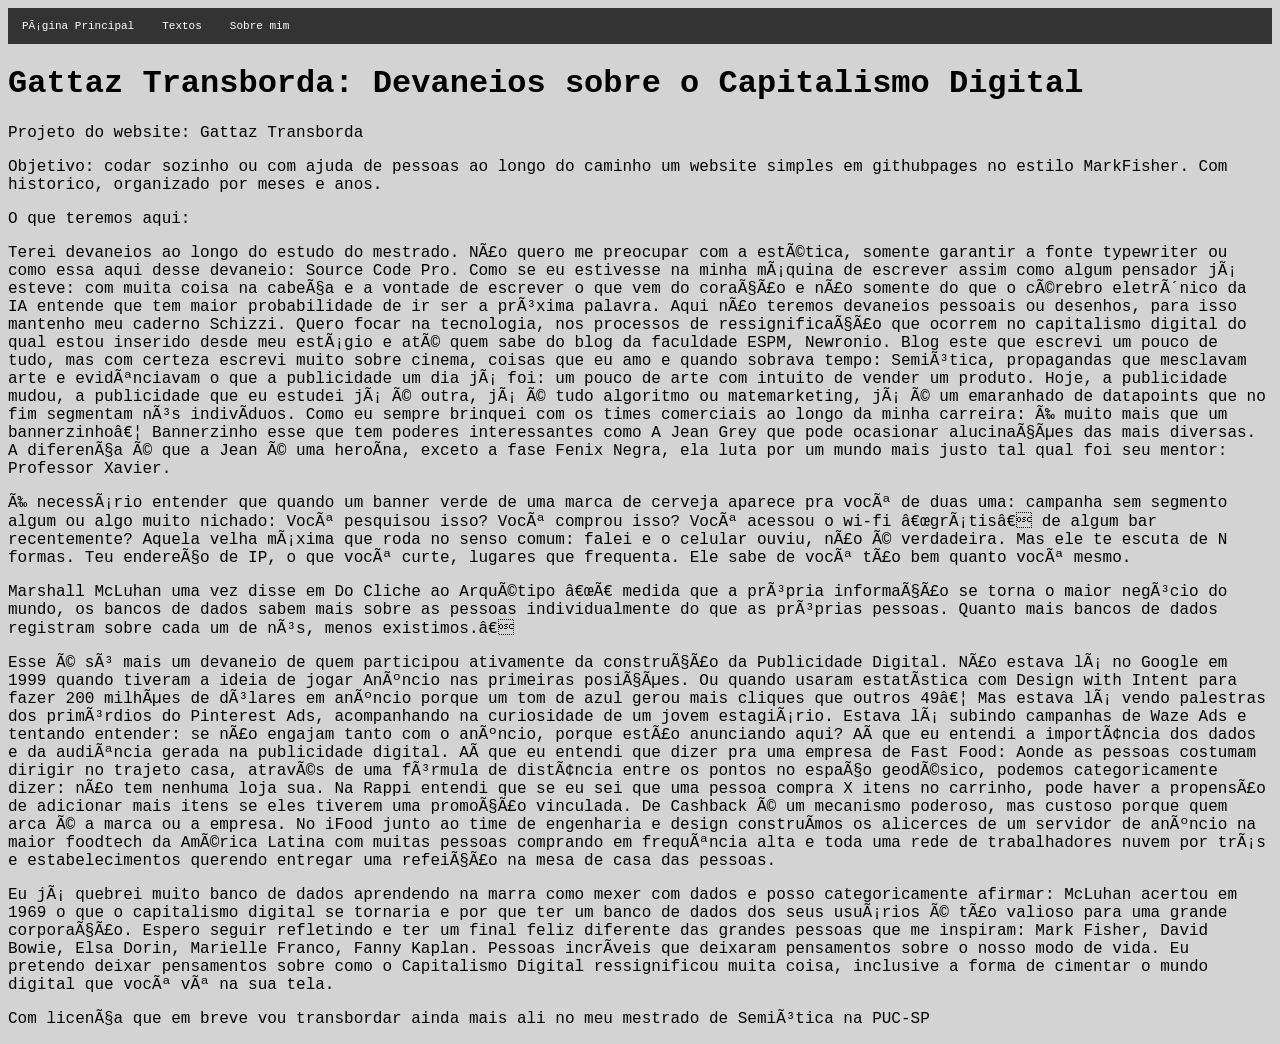
<file: index.html>
<!DOCTYPE html>
<html>
<head>
<meta name="viewport" content="width=device-width, initial-scale=1.0">
<style>

.navbar {
  overflow: hidden;
  background-color: #333; 
}

.navbar a {
  float: left;
  font-size: 11px;
  color: white;
  text-align: center;
  padding: 12px 14px;
  text-decoration: none;
}

.subnav {
  float: left;
  overflow: hidden;
}

.subnav .subnavbtn {
  font-size: 11px;  
  border: none;
  outline: none;
  color: white;
  padding: 12px 14px;
  background-color: inherit;
  font-family: inherit;
  margin: 0;
}

.navbar a:hover, .subnav:hover .subnavbtn {
  background-color: red;
}

.subnav-content {
  display: none;
  position: absolute;
  left: 0;
  background-color: red;
  width: 100%;
  z-index: 1;
}

.subnav-content a {
  float: left;
  color: white;
  text-decoration: none;
}

.subnav-content a:hover {
  background-color: #eee;
  color: black;
}

.subnav:hover .subnav-content {
  display: block;
}
</style>
</head>
<body>

<div class="navbar">
  <a href="https://luizdgattaz.github.io/gattaztransborda/">Página Principal</a>
 <div class="navbar">
  <a href="https://luizdgattaz.github.io/gattaztransborda/textos">Textos</a>
  <div class="subnav">
    <button class="subnavbtn">Sobre mim <i class="fa fa-caret-down"></i></button>
    <div class="subnav-content">
      <a href="https://luizdgattaz.github.io/gattaztransborda/about">O CV</a>
      <a href="https://calendly.com/luizgattaz/chat?month=2026-06">Marque um horário comigo!</a>
      <a href="https://luizdgattaz.github.io/gattaztransborda/interviews">Veja minhas entrevistas</a>
      <a href="https://luizdgattaz.github.io/gattaztransborda/youtube">Meu YouTube</a>
    </div>
  </div> 
    </div>
  </div>
<html lang="pt-br">
<head>
  <meta charset="UTF-8" />
  <meta name="viewport" content="width=device-width, initial-scale=1.0" />
  <title> Gattaz Transborda: Devaneios sobre o Capitalismo Digital </title>
  <link rel="stylesheet" href="./style.css" /> 
</head>
  <body>
<h1>Gattaz Transborda: Devaneios sobre o Capitalismo Digital</h1>
    <p>Projeto do website: Gattaz Transborda </p>

<p> </p>Objetivo: 
codar sozinho ou com ajuda de pessoas ao longo do caminho um website simples em githubpages no estilo MarkFisher.
Com historico, organizado por meses e anos.</p>

<p>O que teremos aqui:</p>

<p>Terei devaneios ao longo do estudo do mestrado.
Não quero me preocupar com a estética, somente garantir a fonte typewriter ou como essa aqui desse devaneio: Source Code Pro. Como se eu estivesse na minha máquina de escrever assim como algum pensador já esteve: com muita coisa na cabeça e a vontade de escrever o que vem do coração e não somente do que o cérebro eletrônico da IA entende que tem maior probabilidade de ir ser a próxima palavra.
Aqui não teremos devaneios pessoais ou desenhos, para isso mantenho meu caderno Schizzi.
Quero focar na tecnologia, nos processos de ressignificação que ocorrem no capitalismo digital do qual estou inserido desde meu estágio e até quem sabe do blog da faculdade ESPM, Newronio.
Blog este que escrevi um pouco de tudo, mas com certeza escrevi muito sobre cinema, coisas que eu amo e quando sobrava tempo: Semiótica, propagandas que mesclavam arte e evidênciavam o que a publicidade um dia já foi: um pouco de arte com intuito de vender um produto.
Hoje, a publicidade mudou, a publicidade que eu estudei já é outra, já é tudo algoritmo ou matemarketing, já é um emaranhado de datapoints que no fim segmentam nós indivíduos. Como eu sempre brinquei com os times comerciais ao longo da minha carreira: É muito mais que um bannerzinho…
Bannerzinho esse que tem poderes interessantes como A Jean Grey que pode
ocasionar alucinações das mais diversas. A diferença é que a Jean é uma heroína, exceto a fase Fenix Negra, ela luta por um mundo mais justo tal qual foi seu mentor: Professor Xavier.
</p>
<p>É necessário entender que quando um banner verde de uma marca de cerveja aparece pra você de duas uma:
campanha sem segmento algum ou algo muito nichado: Você pesquisou isso? Você comprou isso? Você acessou o wi-fi “grátis” de algum bar recentemente?
Aquela velha máxima que roda no senso comum: falei e o celular ouviu, não é verdadeira. Mas ele te escuta de N formas. Teu endereço de IP, o que você curte, lugares que frequenta. Ele sabe de você tão bem quanto você mesmo.
</p>
Marshall McLuhan uma vez disse em Do Cliche ao Arquétipo
“À medida que a própria informação se torna o maior negócio do mundo, os bancos de dados sabem mais sobre as pessoas individualmente do que as próprias pessoas. Quanto mais bancos de dados registram sobre cada um de nós, menos existimos.”

<p>Esse é só mais um devaneio de quem participou ativamente da construção da Publicidade Digital. Não estava lá no Google em 1999 quando tiveram a ideia de jogar Anúncio nas primeiras posições. Ou quando usaram estatística com Design with Intent para fazer 200 milhões de dólares em anúncio porque um tom de azul gerou mais cliques que outros 49…

Mas estava lá vendo palestras dos primórdios do Pinterest Ads, acompanhando na curiosidade de um jovem estagiário. Estava lá subindo campanhas de Waze Ads e tentando entender: se não engajam tanto com o anúncio, porque estão anunciando aqui? Aí que eu entendi a importância dos dados e da audiência gerada na publicidade digital. Aí que eu entendi que dizer pra uma empresa de Fast Food: Aonde as pessoas costumam dirigir no trajeto casa, através de uma fórmula de distância entre os pontos no espaço geodésico, podemos categoricamente dizer: não tem nenhuma loja sua.
Na Rappi entendi que se eu sei que uma pessoa compra X itens no carrinho, pode haver a propensão de adicionar mais itens se eles tiverem uma promoção vinculada. De Cashback é um mecanismo poderoso, mas custoso porque quem arca é a marca ou a empresa.
No iFood junto ao time de engenharia e design construímos os alicerces de um servidor de anúncio na maior foodtech da América Latina com muitas pessoas comprando em frequência alta e toda uma rede de trabalhadores nuvem por trás e estabelecimentos querendo entregar uma refeição na mesa de casa das pessoas.
</p>
Eu já quebrei muito banco de dados aprendendo na marra como mexer com dados e posso categoricamente afirmar:
McLuhan acertou em 1969 o que o capitalismo digital se tornaria e por que ter um banco de dados dos seus usuários é tão valioso para uma grande corporação.

Espero seguir refletindo e ter um final feliz diferente das grandes pessoas que me inspiram: Mark Fisher, David Bowie, Elsa Dorin, Marielle Franco, Fanny Kaplan. Pessoas incríveis que deixaram pensamentos sobre o nosso modo de vida.

Eu pretendo deixar pensamentos sobre como o Capitalismo Digital ressignificou muita coisa, inclusive a forma de cimentar o mundo digital que você vê na sua tela.

<p></p>Com licença que em breve vou transbordar ainda mais ali no meu mestrado de Semiótica na PUC-SP
</p>
  </body>
</html>
</body>
</html>
</file>
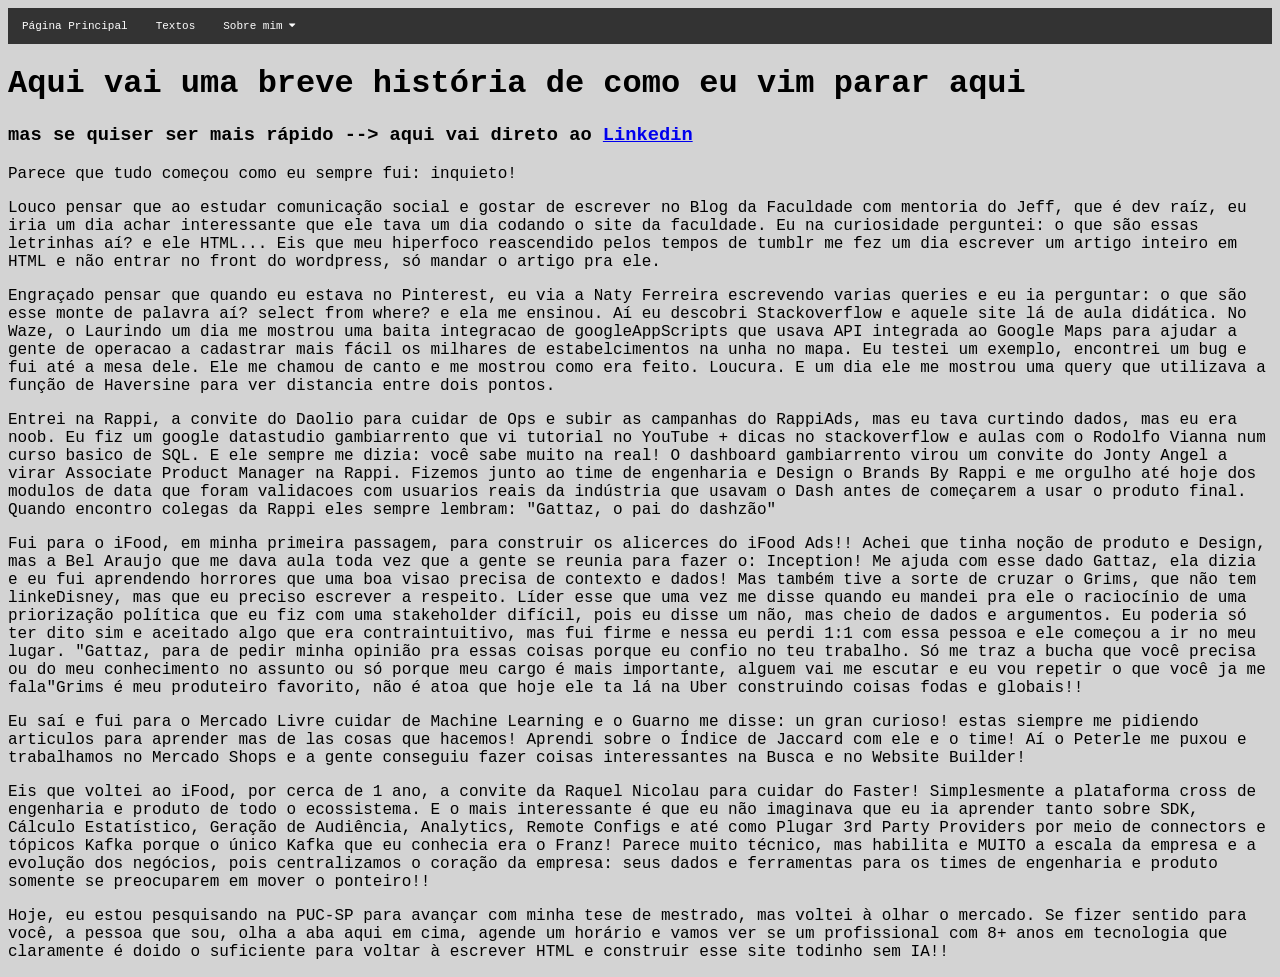
<file: about.html>
<!DOCTYPE html>
<html>
<head>
<meta name="viewport" content="width=device-width, initial-scale=1.0">
<link rel="stylesheet" href="https://cdnjs.cloudflare.com/ajax/libs/font-awesome/4.7.0/css/font-awesome.min.css">
<style>

.navbar {
  overflow: hidden;
  background-color: #333; 
}

.navbar a {
  float: left;
  font-size: 11px;
  color: white;
  text-align: center;
  padding: 12px 14px;
  text-decoration: none;
}

.subnav {
  float: left;
  overflow: hidden;
}

.subnav .subnavbtn {
  font-size: 11px;  
  border: none;
  outline: none;
  color: white;
  padding: 12px 14px;
  background-color: inherit;
  font-family: inherit;
  margin: 0;
}

.navbar a:hover, .subnav:hover .subnavbtn {
  background-color: red;
}

.subnav-content {
  display: none;
  position: absolute;
  left: 0;
  background-color: red;
  width: 100%;
  z-index: 1;
}

.subnav-content a {
  float: left;
  color: white;
  text-decoration: none;
}

.subnav-content a:hover {
  background-color: #eee;
  color: black;
}

.subnav:hover .subnav-content {
  display: block;
}
</style>
</head>
<body>

<div class="navbar">
  <a href="https://luizdgattaz.github.io/gattaztransborda/">Página Principal</a>
 <div class="navbar">
  <a href="https://luizdgattaz.github.io/gattaztransborda/textos">Textos</a>
  <div class="subnav">
    <button class="subnavbtn">Sobre mim <i class="fa fa-caret-down"></i></button>
    <div class="subnav-content">
      <a href="https://luizdgattaz.github.io/gattaztransborda/about">O CV</a>
      <a href="https://calendly.com/luizgattaz/chat?month=2026-06">Marque um horário comigo!</a>
      <a href="https://luizdgattaz.github.io/gattaztransborda/interviews">Veja minhas entrevistas</a>
      <a href="https://luizdgattaz.github.io/gattaztransborda/youtube">Meu YouTube</a>
    </div>
  </div> 
    </div>
  </div>
<head>
<link rel="stylesheet" href="./style.css" /> 
<h1>Aqui vai uma breve história de como eu vim parar aqui</h1>
<h3>mas se quiser ser mais rápido --> aqui vai direto ao <a href="https://www.linkedin.com/in/luizdgattaz"> Linkedin </a> </h3>  
<p>
Parece que tudo começou como eu sempre fui: inquieto!
</p>
<p>
Louco pensar que ao estudar comunicação social e gostar de escrever no Blog da Faculdade
com mentoria do Jeff, que é dev raíz, eu iria um dia achar interessante que ele tava um dia codando o site da faculdade. Eu na curiosidade perguntei: o que são essas letrinhas aí? e ele HTML...
Eis que meu hiperfoco reascendido pelos tempos de tumblr me fez um dia escrever um artigo inteiro em HTML e não entrar no front do wordpress, só mandar o artigo pra ele.
</p>
<p>
Engraçado pensar que quando eu estava no Pinterest, eu via a Naty Ferreira escrevendo varias queries e eu ia perguntar: o que são esse monte de palavra aí? select from where? e ela me
ensinou. Aí eu descobri Stackoverflow e aquele site lá de aula didática.
No Waze, o Laurindo um dia me mostrou uma baita integracao de googleAppScripts que usava API integrada ao Google Maps para ajudar a gente de operacao a cadastrar mais fácil os milhares de estabelcimentos na unha no mapa. Eu testei um exemplo, encontrei um bug e fui 
até a mesa dele. Ele me chamou de canto e me mostrou como era feito. Loucura. E um dia ele me mostrou uma query que utilizava a função de Haversine para ver distancia entre dois pontos.
</p>
<p>
Entrei na Rappi, a convite do Daolio para cuidar de Ops e subir as campanhas do RappiAds,
mas eu tava curtindo dados, mas eu era noob. Eu fiz um google datastudio gambiarrento que vi

tutorial no YouTube + dicas no stackoverflow e aulas com o Rodolfo Vianna num curso basico

de SQL. E ele sempre me dizia: você sabe muito na real! O dashboard gambiarrento virou um

convite do Jonty Angel a virar Associate Product Manager na Rappi. Fizemos junto ao time de

engenharia e Design o Brands By Rappi e me orgulho até hoje dos modulos de data que foram

validacoes com usuarios reais da indústria que usavam o Dash antes de começarem a usar o

produto final. Quando encontro colegas da Rappi eles sempre lembram: "Gattaz, o pai do

dashzão"
</p>
<p>
Fui para o iFood, em minha primeira passagem, para construir os alicerces do iFood Ads!!
Achei que tinha noção de produto e Design, mas a Bel Araujo que me dava aula toda vez que a
gente se reunia para fazer o: Inception! Me ajuda com esse dado Gattaz, ela dizia e eu fui
aprendendo horrores que uma boa visao precisa de contexto e dados!
Mas também tive a sorte de cruzar o Grims, que não tem linkeDisney, mas que eu preciso
escrever a respeito. Líder esse que uma vez me disse quando eu mandei pra ele o raciocínio
de uma priorização política que eu fiz com uma stakeholder difícil, pois eu disse um não, mas
cheio de dados e argumentos. Eu poderia só ter dito sim e aceitado algo que era contraintuitivo,
mas fui firme e nessa eu perdi 1:1 com essa pessoa e ele começou a ir no meu lugar.
"Gattaz, para de pedir minha opinião pra essas coisas porque eu confio no teu trabalho. Só me
traz a bucha que você precisa ou do meu conhecimento no assunto ou só porque meu cargo é
mais importante, alguem vai me escutar e eu vou repetir o que você ja me fala"Grims é meu produteiro favorito, não é atoa que hoje ele ta lá na Uber construindo coisas fodas
e globais!!
</p>
<p>
Eu saí e fui para o Mercado Livre cuidar de Machine Learning e o Guarno me disse: un gran
curioso! estas siempre me pidiendo articulos para aprender mas de las cosas que hacemos!
Aprendi sobre o Índice de Jaccard com ele e o time!
Aí o Peterle me puxou e trabalhamos no Mercado Shops e a gente conseguiu fazer coisas
interessantes na Busca e no Website Builder!
</p>
<p>  
Eis que voltei ao iFood, por cerca de 1 ano, a convite da Raquel Nicolau para cuidar do Faster! Simplesmente a plataforma
cross de engenharia e produto de todo o ecossistema. E o mais interessante é que eu não
imaginava que eu ia aprender tanto sobre SDK, Cálculo Estatístico, Geração de Audiência,
Analytics, Remote Configs e até como Plugar 3rd Party Providers por meio de connectors e
tópicos Kafka porque o único Kafka que eu conhecia era o Franz!
Parece muito técnico, mas habilita e MUITO a escala da empresa e a evolução dos negócios,
pois centralizamos o coração da empresa: seus dados e ferramentas para os times de
engenharia e produto somente se preocuparem em mover o ponteiro!!
</p>
<p>
Hoje, eu estou pesquisando na PUC-SP para avançar com minha tese de mestrado, mas voltei à olhar o mercado.
Se fizer sentido para você, a pessoa que sou, olha a aba aqui em cima, agende um horário e vamos ver se um profissional com 8+ anos em tecnologia que claramente é doido o suficiente para voltar à escrever HTML e construir esse site todinho sem IA!!
</p>
</head>
</file>
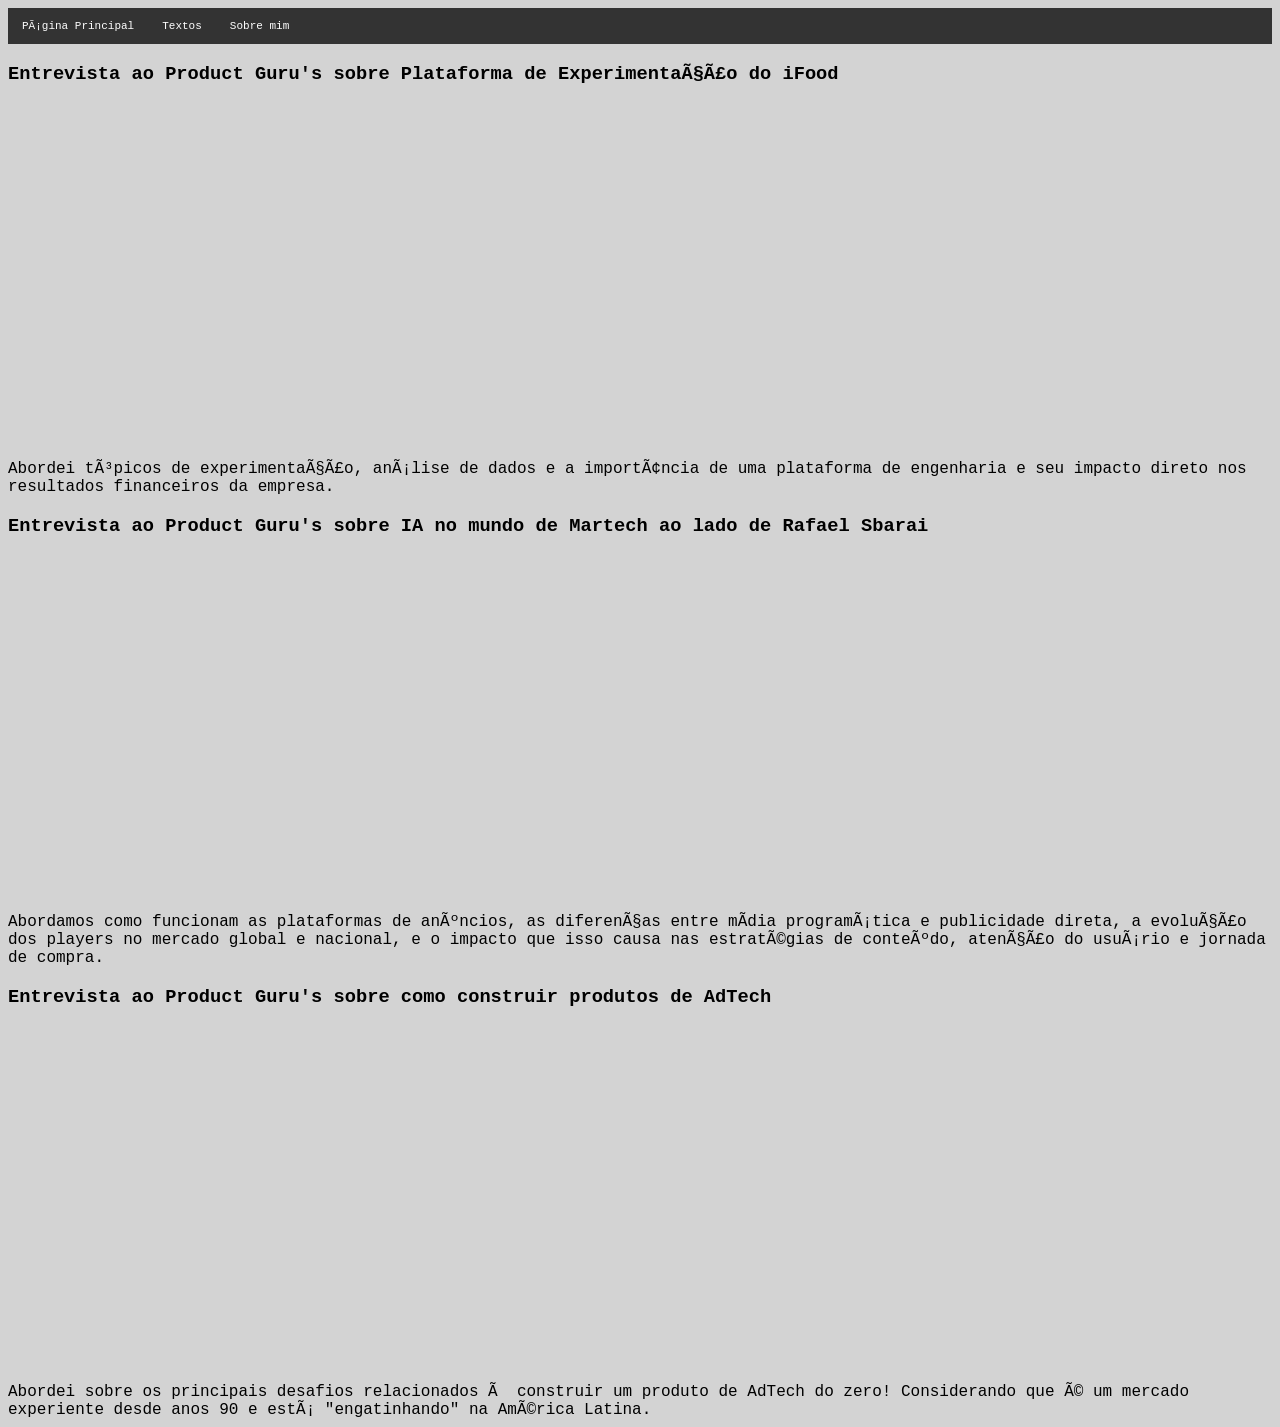
<file: interviews.html>
<!DOCTYPE html>
<html>
<head>
<meta name="viewport" content="width=device-width, initial-scale=1.0">
<style>

.navbar {
  overflow: hidden;
  background-color: #333; 
}

.navbar a {
  float: left;
  font-size: 11px;
  color: white;
  text-align: center;
  padding: 12px 14px;
  text-decoration: none;
}

.subnav {
  float: left;
  overflow: hidden;
}

.subnav .subnavbtn {
  font-size: 11px;  
  border: none;
  outline: none;
  color: white;
  padding: 12px 14px;
  background-color: inherit;
  font-family: inherit;
  margin: 0;
}

.navbar a:hover, .subnav:hover .subnavbtn {
  background-color: red;
}

.subnav-content {
  display: none;
  position: absolute;
  left: 0;
  background-color: red;
  width: 100%;
  z-index: 1;
}

.subnav-content a {
  float: left;
  color: white;
  text-decoration: none;
}

.subnav-content a:hover {
  background-color: #eee;
  color: black;
}

.subnav:hover .subnav-content {
  display: block;
}
</style>
</head>
<body>

<div class="navbar">
  <a href="https://luizdgattaz.github.io/gattaztransborda/">Página Principal</a>
 <div class="navbar">
  <a href="https://luizdgattaz.github.io/gattaztransborda/textos">Textos</a>
  <div class="subnav">
    <button class="subnavbtn">Sobre mim <i class="fa fa-caret-down"></i></button>
    <div class="subnav-content">
      <a href="https://luizdgattaz.github.io/gattaztransborda/about">O CV</a>
      <a href="https://calendly.com/luizgattaz/chat?month=2026-06">Marque um horário comigo!</a>
      <a href="https://luizdgattaz.github.io/gattaztransborda/interviews">Veja minhas entrevistas</a>
      <a href="https://luizdgattaz.github.io/gattaztransborda/youtube">Meu YouTube</a>
    </div>
  </div> 
    </div>
  </div>
<html lang="pt-br">
<head>
  <meta charset="UTF-8" />
  <meta name="viewport" content="width=device-width, initial-scale=1.0" />
  <title> Gattaz Transborda: Devaneios sobre o Capitalismo Digital </title>
  <link rel="stylesheet" href="./style.css" /> 
</head>
  <body>
<h3>Entrevista ao Product Guru's sobre Plataforma de Experimentação do iFood</h3>
<div><iframe data-testid="embed-iframe" style="border-radius:12px" src="https://open.spotify.com/embed/episode/3F71COHYGY1X01uBKYS91o/video?utm_source=generator&si=a90dc208419949d6" width="100%" height="352" frameBorder="0" allowfullscreen="" allow="autoplay; clipboard-write; encrypted-media; fullscreen; picture-in-picture" loading="lazy"></iframe></div>
<p3> Abordei tópicos de experimentação, análise de dados e a importância de uma plataforma de engenharia e seu impacto direto nos resultados financeiros da empresa.</p3>
<h3>Entrevista ao Product Guru's sobre IA no mundo de Martech ao lado de Rafael Sbarai</h3>
<div><iframe width="100%" height="352" src="https://www.youtube-nocookie.com/embed/9-Fi4lXOOT0?si=tGiM4eLBDzSGbzvo" title="YouTube video player" frameborder="0" allow="accelerometer; autoplay; clipboard-write; encrypted-media; gyroscope; picture-in-picture; web-share" referrerpolicy="strict-origin-when-cross-origin" allowfullscreen></iframe></div>    
<p3> Abordamos como funcionam as plataformas de anúncios, as diferenças entre mídia programática e publicidade direta, a evolução dos players no mercado global e nacional, e o impacto que isso causa nas estratégias de conteúdo, atenção do usuário e jornada de compra.</p3>
<h3>Entrevista ao Product Guru's sobre como construir produtos de AdTech</h3>
<div><iframe data-testid="embed-iframe" style="border-radius:12px" src="https://open.spotify.com/embed/episode/1uAbworWJKluXtz3Tg8WFw?utm_source=generator&si=9d52b2f04ad9415c" width="100%" height="352" frameBorder="0" allowfullscreen="" allow="autoplay; clipboard-write; encrypted-media; fullscreen; picture-in-picture" loading="lazy"></iframe></div>    
<p3> Abordei sobre os principais desafios relacionados à construir um produto de AdTech do zero! Considerando que é um mercado experiente desde anos 90 e está "engatinhando" na América Latina.</p3>  
  </body>
</html>
</body>
</html>
</file>
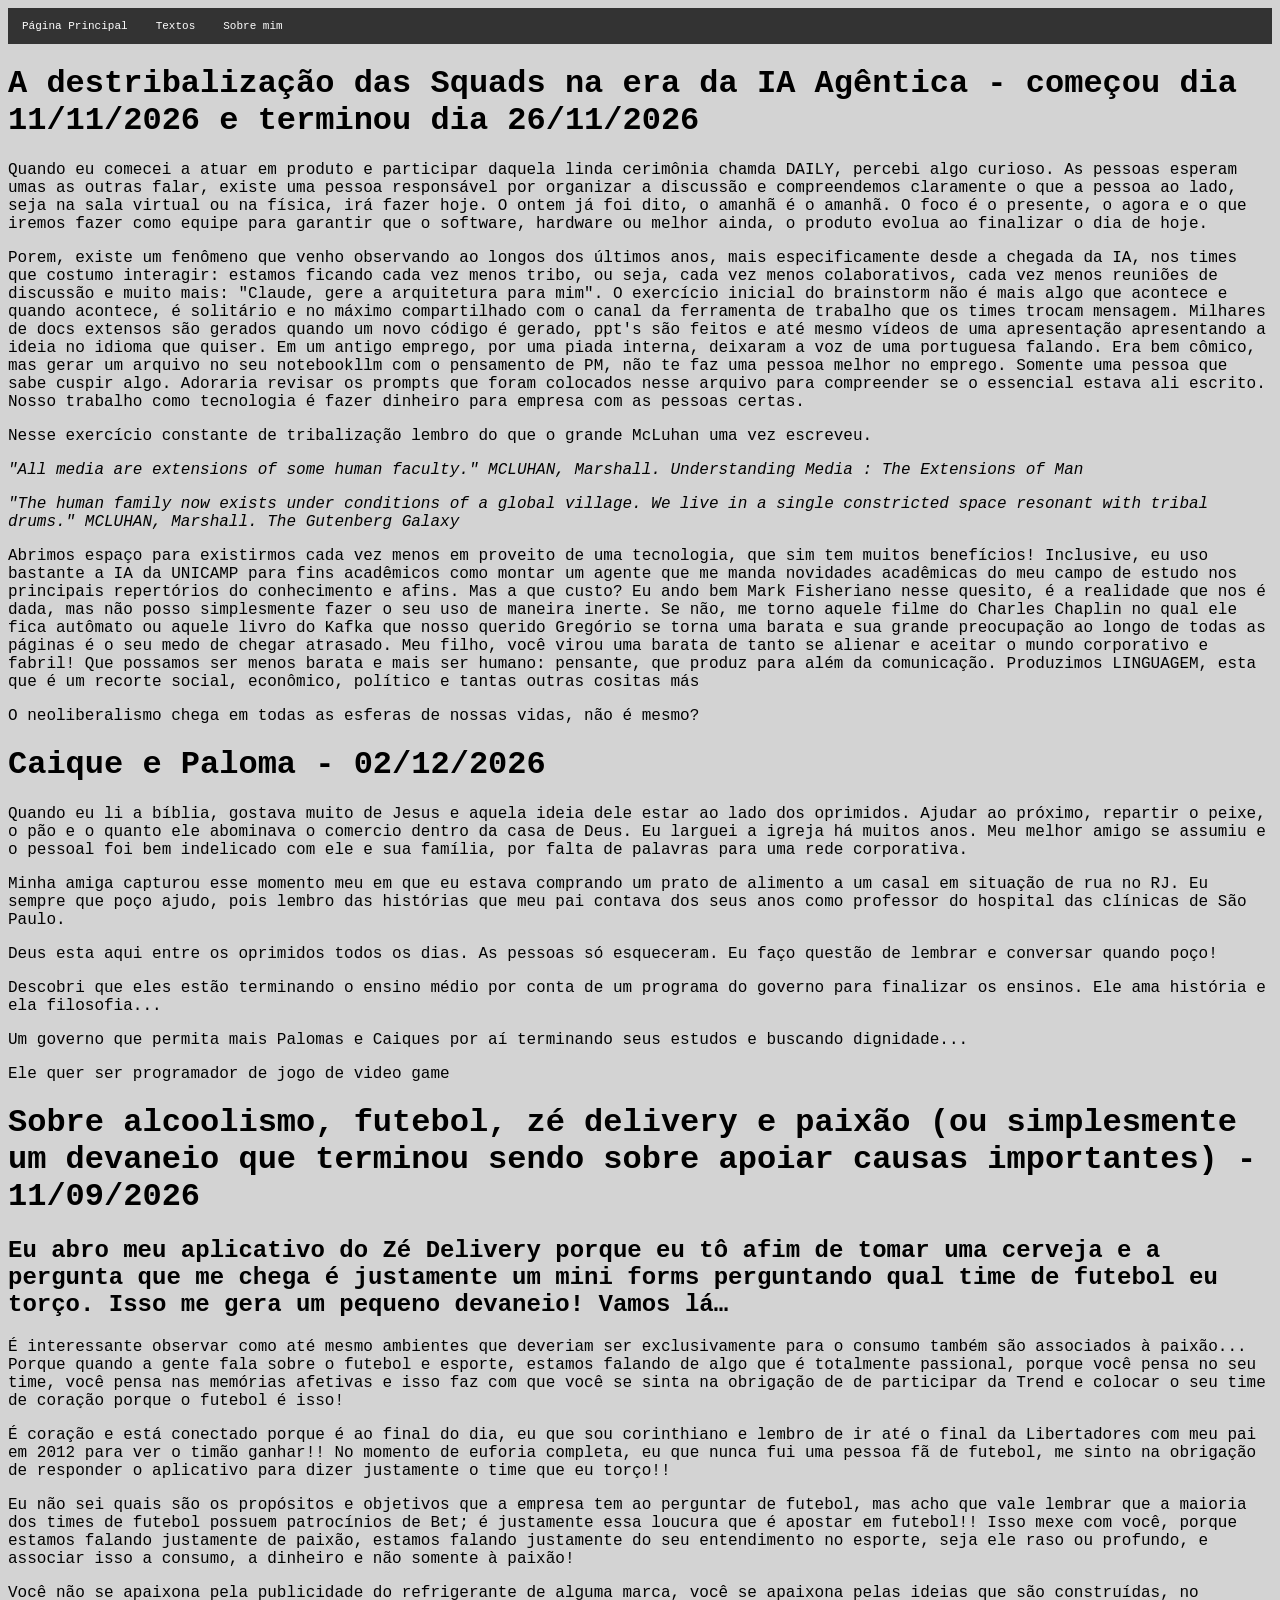
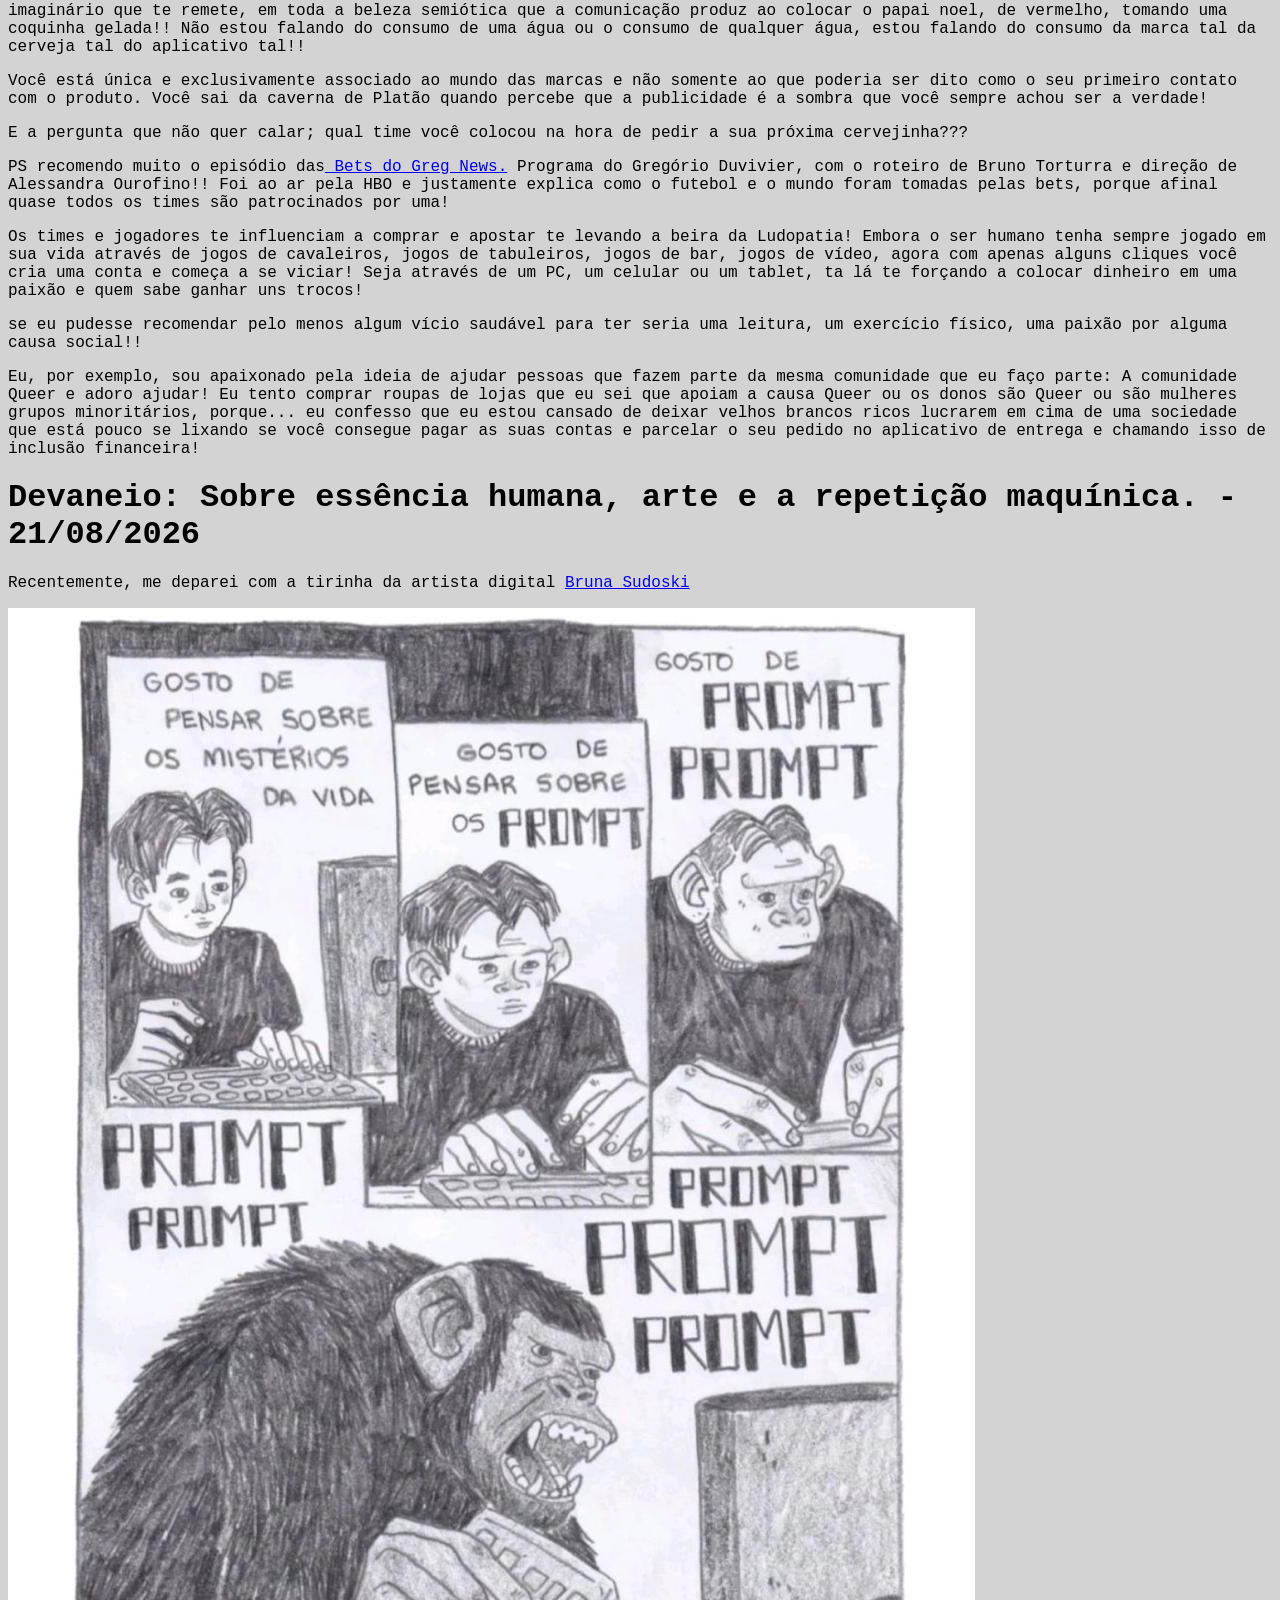
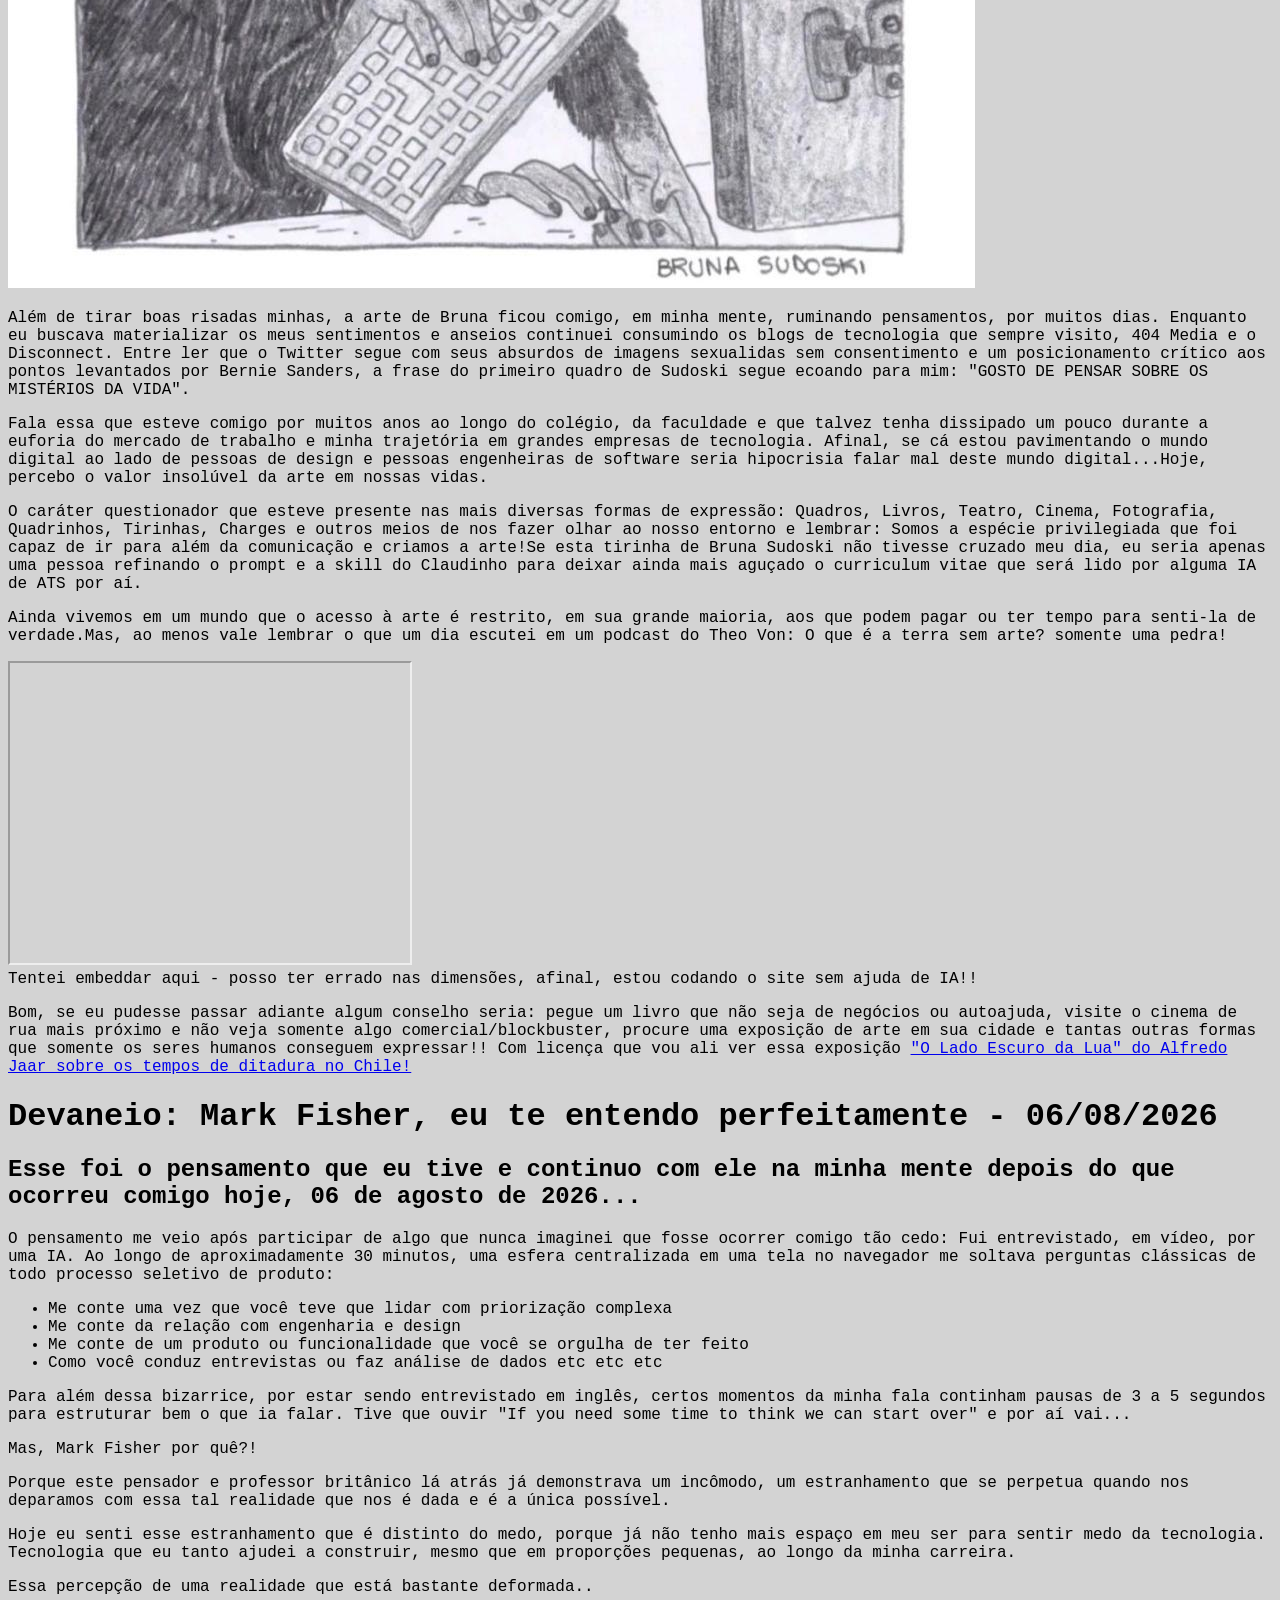
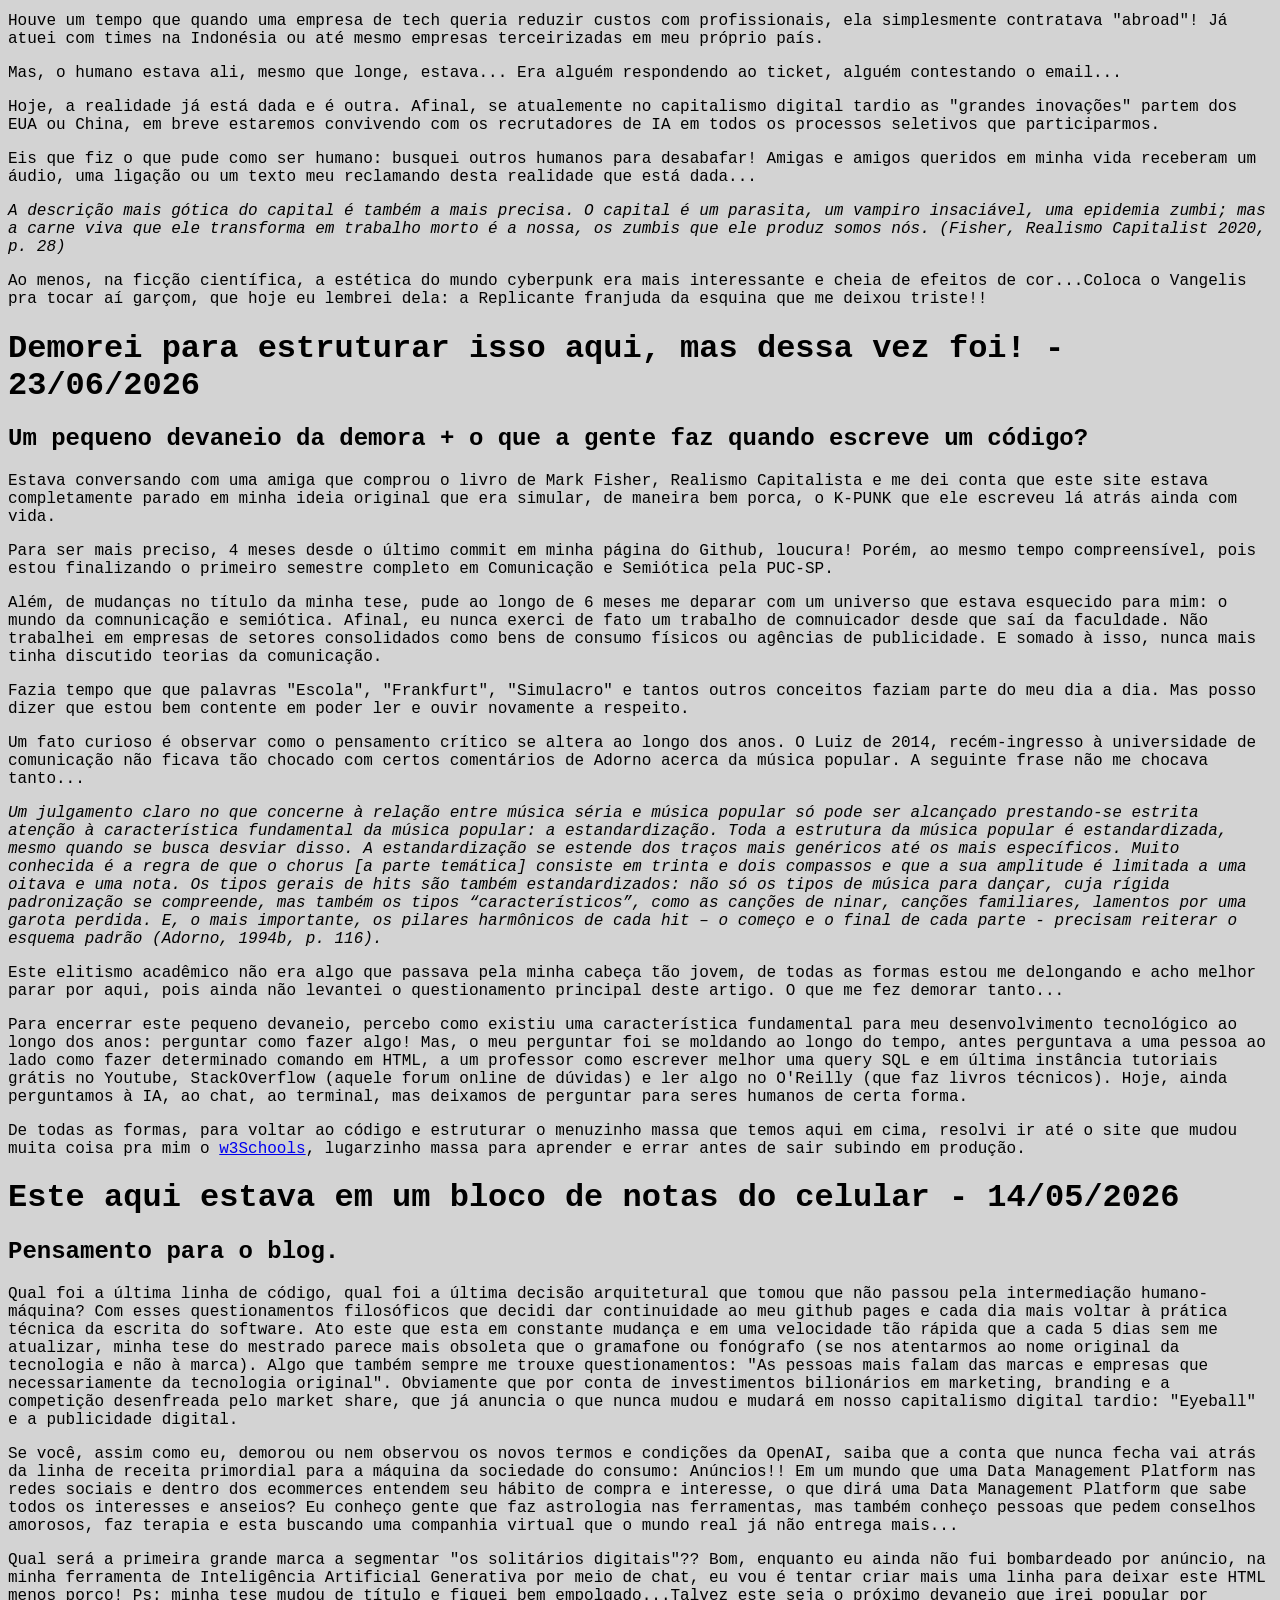
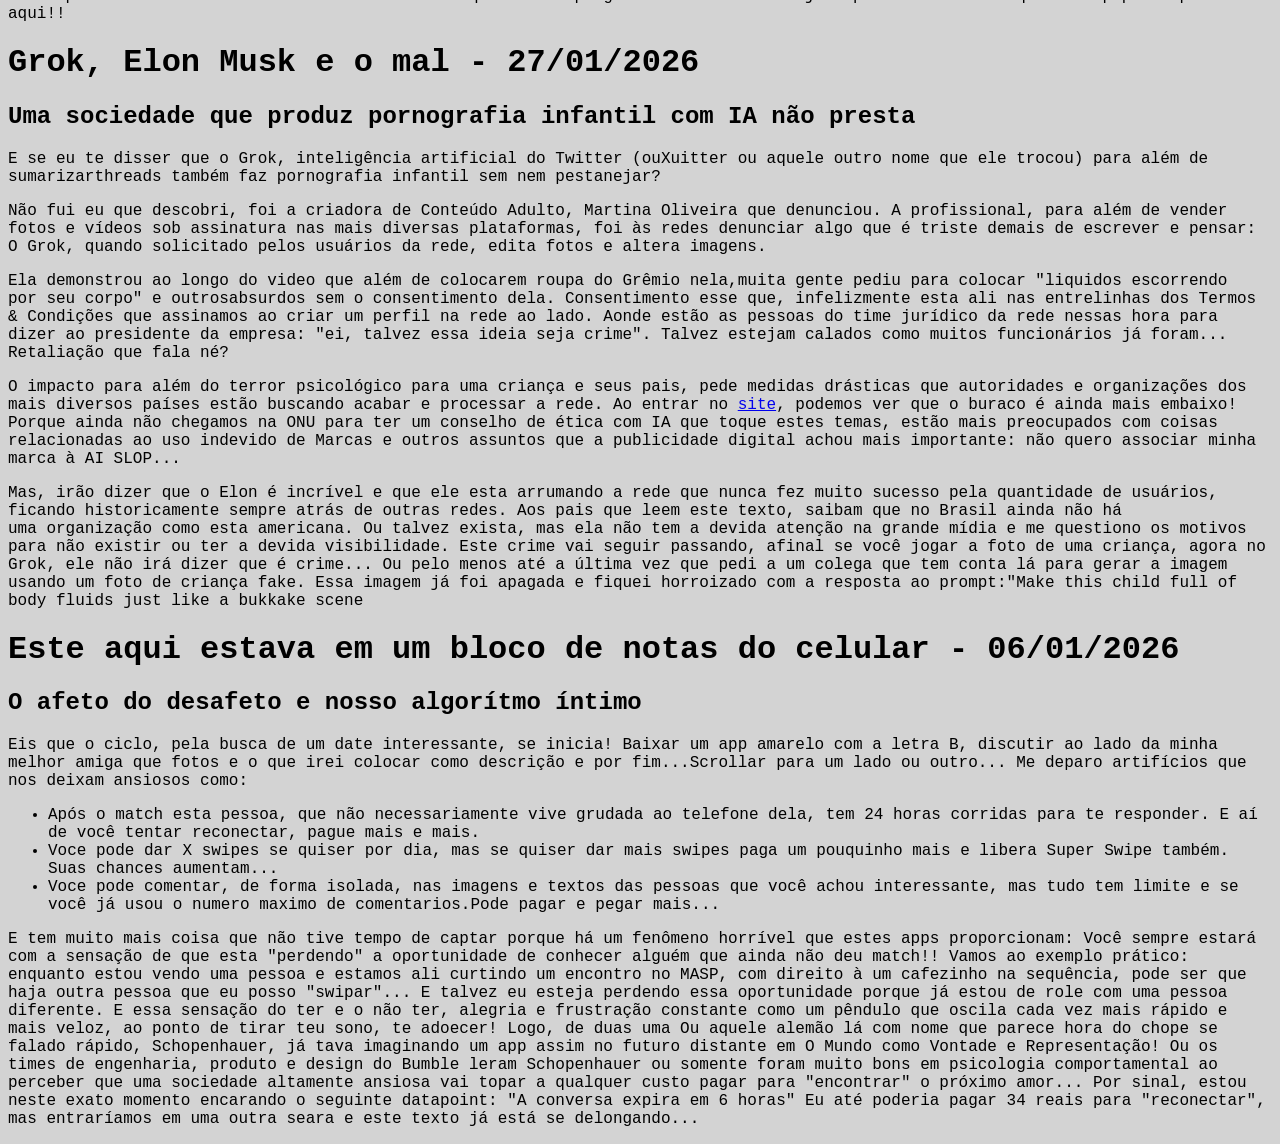
<file: textos.html>
<!DOCTYPE html>
<html>
<head>
<meta name="viewport" content="width=device-width, initial-scale=1">
<style>

.navbar {
  overflow: hidden;
  background-color: #333; 
}

.navbar a {
  float: left;
  font-size: 11px;
  color: white;
  text-align: center;
  padding: 12px 14px;
  text-decoration: none;
}

.subnav {
  float: left;
  overflow: hidden;
}

.subnav .subnavbtn {
  font-size: 11px;  
  border: none;
  outline: none;
  color: white;
  padding: 12px 14px;
  background-color: inherit;
  font-family: inherit;
  margin: 0;
}

.navbar a:hover, .subnav:hover .subnavbtn {
  background-color: red;
}

.subnav-content {
  display: none;
  position: absolute;
  left: 0;
  background-color: red;
  width: 100%;
  z-index: 1;
}

.subnav-content a {
  float: left;
  color: white;
  text-decoration: none;
}

.subnav-content a:hover {
  background-color: #eee;
  color: black;
}

.subnav:hover .subnav-content {
  display: block;
}
</style>
</head>
<body>

<div class="navbar">
  <a href="https://luizdgattaz.github.io/gattaztransborda/">Página Principal</a>
 <div class="navbar">
  <a href="https://luizdgattaz.github.io/gattaztransborda/textos">Textos</a>
  <div class="subnav">
    <button class="subnavbtn">Sobre mim <i class="fa fa-caret-down"></i></button>
    <div class="subnav-content">
      <a href="https://luizdgattaz.github.io/gattaztransborda/about">O CV</a>
      <a href="https://calendly.com/luizgattaz/chat?month=2026-06">Marque um horário comigo!</a>
      <a href="https://luizdgattaz.github.io/gattaztransborda/interviews">Veja minhas entrevistas</a>
      <a href="https://luizdgattaz.github.io/gattaztransborda/youtube">Meu YouTube</a>
    </div>
  </div> 
    </div>
  </div>
<head>
<link rel="stylesheet" href="./style.css" />
<h1>A destribalização das Squads na era da IA Agêntica - começou dia 11/11/2026 e terminou dia 26/11/2026</h1>
<p>Quando eu comecei a atuar em produto e participar daquela linda cerimônia chamda DAILY, percebi algo curioso. As pessoas esperam umas as outras falar, existe uma pessoa responsável por organizar a discussão e compreendemos claramente o que a pessoa ao lado, seja na sala virtual ou na física, irá fazer hoje. O ontem já foi dito, o amanhã é o amanhã. O foco é o presente, o agora e o que iremos fazer como equipe para garantir que o software, hardware ou melhor ainda, o produto evolua ao finalizar o dia de hoje.</p>
<p> Porem, existe um fenômeno que venho observando ao longos dos últimos anos, mais especificamente desde a chegada da IA, nos times que costumo interagir: estamos ficando cada vez menos tribo, ou seja, cada vez menos colaborativos, cada vez menos reuniões de discussão e muito mais: "Claude, gere a arquitetura para mim". O exercício inicial do brainstorm não é mais algo que acontece e quando acontece, é solitário e no máximo compartilhado com o canal da ferramenta de trabalho que os times trocam mensagem. Milhares de docs extensos são gerados quando um novo código é gerado, ppt's são feitos e até mesmo vídeos de uma apresentação apresentando a ideia no idioma que quiser. Em um antigo emprego, por uma piada interna, deixaram a voz de uma portuguesa falando. Era bem cômico, mas gerar um arquivo no seu notebookllm com o pensamento de PM, não te faz uma pessoa melhor no emprego. Somente uma pessoa que sabe cuspir algo. Adoraria revisar os prompts que foram colocados nesse arquivo para compreender se o essencial estava ali escrito. Nosso trabalho como tecnologia é fazer dinheiro para empresa com as pessoas certas.</p>
<p> Nesse exercício constante de tribalização lembro do que o grande McLuhan uma vez escreveu. </p>
<p></p><cite>"All media are extensions of some human faculty." MCLUHAN, Marshall. Understanding Media : The Extensions of Man</cite></p>
<p></p><cite>"The human family now exists under conditions of a global village. We live in a single constricted space resonant with tribal drums." MCLUHAN, Marshall. The Gutenberg Galaxy </cite></p>
<p>Abrimos espaço para existirmos cada vez menos em proveito de uma tecnologia, que sim tem muitos benefícios! Inclusive, eu uso bastante a IA da UNICAMP para fins acadêmicos como montar um agente que me manda novidades acadêmicas do meu campo de estudo nos principais repertórios do conhecimento e afins. Mas a que custo? Eu ando bem Mark Fisheriano nesse quesito, é a realidade que nos é dada, mas não posso simplesmente fazer o seu uso de maneira inerte. Se não, me torno aquele filme do Charles Chaplin no qual ele fica autômato ou aquele livro do Kafka que nosso querido Gregório se torna uma barata e sua grande preocupação ao longo de todas as páginas é o seu medo de chegar atrasado. Meu filho, você virou uma barata de tanto se alienar e aceitar o mundo corporativo e fabril! Que possamos ser menos barata e mais ser humano: pensante, que produz para além da comunicação. Produzimos LINGUAGEM, esta que é um recorte social, econômico, político e tantas outras cositas más </p>
<p>O neoliberalismo chega em todas as esferas de nossas vidas, não é mesmo?</p>

 <h1> Caique e Paloma - 02/12/2026</h1>
 <p> Quando eu li a bíblia, gostava muito de Jesus e aquela ideia dele estar ao lado dos oprimidos. Ajudar ao próximo, repartir o peixe, o pão e o quanto ele abominava o comercio dentro da casa de Deus.
Eu larguei a igreja há muitos anos. Meu melhor amigo se assumiu e o pessoal foi bem indelicado com ele e
sua família, por falta de palavras para uma rede corporativa. </p>

<p>Minha amiga capturou esse momento meu em que eu estava comprando um prato de alimento a um casal em situação de rua no RJ. Eu sempre que poço ajudo, pois lembro das histórias que meu pai contava dos seus anos como professor do hospital das clínicas de São Paulo. </p>
<p>Deus esta aqui entre os oprimidos todos os dias. As pessoas só esqueceram. Eu faço questão de lembrar e conversar quando poço! </p>

<p>Descobri que eles estão terminando o ensino médio por conta de um programa do governo para finalizar os ensinos. Ele ama história e ela filosofia...</p>

<p>Um governo que permita mais Palomas e Caiques por aí terminando seus estudos e buscando dignidade...</p>

<p> Ele quer ser programador de jogo de video game </p>
<h1>Sobre alcoolismo, futebol, zé delivery e paixão (ou simplesmente um devaneio que terminou sendo sobre apoiar causas importantes) - 11/09/2026</h1>
<h2>Eu abro meu aplicativo do Zé Delivery porque eu tô afim de tomar uma cerveja e a pergunta que me chega é justamente um mini forms perguntando qual time de futebol eu torço. Isso me gera um pequeno devaneio! Vamos lá…</h2>
<p>É interessante observar como até mesmo ambientes que deveriam ser exclusivamente para o consumo também são associados à paixão... Porque quando a gente fala sobre o futebol e esporte, estamos falando de algo que é totalmente passional, porque você pensa no seu time, você pensa nas memórias afetivas e isso faz com que você se sinta na obrigação de de participar da Trend e colocar o seu time de coração porque o futebol é isso! </p> 
<p>É coração e está conectado porque é ao final do dia, eu que sou corinthiano e lembro de ir até o final da Libertadores com meu pai em 2012 para ver o timão ganhar!! No momento de euforia completa, eu que nunca fui uma pessoa fã de futebol, me sinto na obrigação de responder o aplicativo para dizer justamente o time que eu torço!!</p>
<p>Eu não sei quais são os propósitos e objetivos que a empresa tem ao perguntar de futebol, mas acho que vale lembrar que a maioria dos times de futebol possuem patrocínios de Bet; é justamente essa loucura que é apostar em futebol!! Isso mexe com você, porque estamos falando justamente de paixão, estamos falando justamente do seu entendimento no esporte, seja ele raso ou profundo, e associar isso a consumo, a dinheiro e não somente à paixão! </p>
<p>Você não se apaixona pela publicidade do refrigerante de alguma marca, você se apaixona pelas ideias que são construídas, no imaginário que te remete, em toda a beleza semiótica que a comunicação produz ao colocar o papai noel, de vermelho, tomando uma coquinha gelada!! Não estou falando do consumo de uma água ou o consumo de qualquer água, estou falando do consumo da marca tal da cerveja tal do aplicativo tal!! </p>
<p>Você está única e exclusivamente associado ao mundo das marcas e não somente ao que poderia ser dito como o seu primeiro contato com o produto. Você sai da caverna de Platão quando percebe que a publicidade é a sombra que você sempre achou ser a verdade! </p>
<p>E a pergunta que não quer calar; qual time você colocou na hora de pedir a sua próxima cervejinha???</p>
<p>PS recomendo muito o episódio das<a href="https://youtu.be/6g6I4zkGqqc"> Bets do Greg News.</a> Programa do Gregório Duvivier, com o roteiro de Bruno Torturra e direção de Alessandra Ourofino!! Foi ao ar pela HBO e justamente explica como o futebol e o mundo foram tomadas pelas bets, porque afinal quase todos os times são patrocinados por uma! </p>
<p>Os times e jogadores te influenciam a comprar e apostar te levando a beira da Ludopatia! Embora o ser humano tenha sempre jogado em sua vida através de jogos de cavaleiros, jogos de tabuleiros, jogos de bar, jogos de vídeo, agora com apenas alguns cliques você cria uma conta e começa a se viciar! Seja através de um PC, um celular ou um tablet, ta lá te forçando a colocar dinheiro em uma paixão e quem sabe ganhar uns trocos! </p>
<p>se eu pudesse recomendar pelo menos algum vício saudável para ter seria uma leitura, um exercício físico, uma paixão por alguma causa social!! </p>
<p>Eu, por exemplo, sou apaixonado pela ideia de ajudar pessoas que fazem parte da mesma comunidade que eu faço parte: A comunidade Queer e adoro ajudar! Eu tento comprar roupas de lojas que eu sei que apoiam a causa Queer ou os donos são Queer ou são mulheres grupos minoritários, porque... eu confesso que eu estou cansado de deixar velhos brancos ricos lucrarem em cima de uma sociedade que está pouco se lixando se você consegue pagar as suas contas e parcelar o seu pedido no aplicativo de entrega e chamando isso de inclusão financeira!</p> 
<h1>Devaneio: Sobre essência humana, arte e a repetição maquínica. - 21/08/2026</h1>
<p>Recentemente, me deparei com a tirinha da artista digital <a href="https://www.instagram.com/brunasudoski/">Bruna Sudoski</a></p> 
<img src="https://luizdgattaz.github.io/gattaztransborda/images_blog/bruna_sudoski_prompt.jpeg" alt="Bruna Sudoski Prompt Engineering">
<p>Além de tirar boas risadas minhas, a arte de Bruna ficou comigo, em minha mente, ruminando pensamentos, por muitos dias. Enquanto eu buscava materializar os meus sentimentos e anseios continuei consumindo os blogs de tecnologia que sempre visito, 404 Media e o Disconnect. Entre ler que o Twitter segue com seus absurdos de imagens sexualidas sem consentimento e um posicionamento crítico aos pontos levantados por Bernie Sanders, a frase do primeiro quadro de Sudoski segue ecoando para mim: "GOSTO DE PENSAR SOBRE OS MISTÉRIOS DA VIDA".</p>  
<p>Fala essa que esteve comigo por muitos anos ao longo do colégio, da faculdade e que talvez tenha dissipado um pouco durante a euforia do mercado de trabalho e minha trajetória em grandes empresas de tecnologia. Afinal, se cá estou pavimentando o mundo digital ao lado de pessoas de design e pessoas engenheiras de software seria hipocrisia falar mal deste mundo digital...Hoje, percebo o valor insolúvel da arte em nossas vidas. </p> 
<p>O caráter questionador que esteve presente nas mais diversas formas de expressão: Quadros, Livros, Teatro, Cinema, Fotografia, Quadrinhos, Tirinhas, Charges e outros meios de nos fazer olhar ao nosso entorno e lembrar: Somos a espécie privilegiada que foi capaz de ir para além da comunicação e criamos a arte!Se esta tirinha de Bruna Sudoski não tivesse cruzado meu dia, eu seria apenas uma pessoa refinando o prompt e a skill do Claudinho para deixar ainda mais aguçado o curriculum vitae que será lido por alguma IA de ATS por aí.</p>
<p>Ainda vivemos em um mundo que o acesso à arte é restrito, em sua grande maioria, aos que podem pagar ou ter tempo para senti-la de verdade.Mas, ao menos vale lembrar o que um dia escutei em um podcast do Theo Von: O que é a terra sem arte? somente uma pedra!</p>
<iframe height="300" width= "400" src="https://www.tiktok.com/player/v1/7672234184622034196?"allow="fullscreen" title="ttlarp"></iframe>
<br />
Tentei embeddar aqui - posso ter errado nas dimensões, afinal, estou codando o site sem ajuda de IA!!</p>
<p>Bom, se eu pudesse passar adiante algum conselho seria: pegue um livro que não seja de negócios ou autoajuda, visite o cinema de rua mais próximo e não veja somente algo comercial/blockbuster, procure uma exposição de arte em sua cidade e tantas outras formas que somente os seres humanos conseguem expressar!!
Com licença que vou ali ver essa exposição <a href=https://artequeacontece.com.br/evento/alfredo-jaar-o-lado-escuro-da-lua-galeria-luisa-strina-sao-paulo-2/">"O Lado Escuro da Lua" do Alfredo Jaar sobre os tempos de ditadura no Chile!</a>
<h1>Devaneio: Mark Fisher, eu te entendo perfeitamente - 06/08/2026 </h1>
<h2> Esse foi o pensamento que eu tive e continuo com ele na minha mente depois do que ocorreu comigo hoje, 06 de agosto de 2026...</h2>  
<p>O pensamento me veio após participar de algo que nunca imaginei que fosse ocorrer comigo tão cedo: Fui entrevistado, em vídeo, por uma IA. Ao longo de aproximadamente 30 minutos, uma esfera centralizada em uma tela no navegador me soltava perguntas clássicas de todo processo seletivo de produto: </p>
<ul>
<li>Me conte uma vez que você teve que lidar com priorização complexa</li>
<li>Me conte da relação com engenharia e design</li>
<li>Me conte de um produto ou funcionalidade que você se orgulha de ter feito</li>
<li>Como você conduz entrevistas ou faz análise de dados etc etc etc</li>
</ul>
<p>Para além dessa bizarrice, por estar sendo entrevistado em inglês, certos momentos da minha fala continham pausas de 3 a 5 segundos para estruturar bem o que ia falar. Tive que ouvir "If you need some time to think we can start over" e por aí vai...</p>
<p>Mas, Mark Fisher por quê?!</p>
<p>Porque este pensador e professor britânico lá atrás já demonstrava um incômodo, um estranhamento que se perpetua quando nos deparamos com essa tal realidade que nos é dada e é a única possível.</p>
<p>Hoje eu senti esse estranhamento que é distinto do medo, porque já não tenho mais espaço em meu ser para sentir medo da tecnologia. Tecnologia que eu tanto ajudei a construir, mesmo que em proporções pequenas, ao longo da minha carreira.</p>
<p>Essa percepção de uma realidade que está bastante deformada..</p>
<p>Houve um tempo que quando uma empresa de tech queria reduzir custos com profissionais, ela simplesmente contratava "abroad"! Já atuei com times na Indonésia ou até mesmo empresas terceirizadas em meu próprio país.</p>
<p>Mas, o humano estava ali, mesmo que longe, estava... Era alguém respondendo ao ticket, alguém contestando o email...</p>
<p>Hoje, a realidade já está dada e é outra. Afinal, se atualemente no capitalismo digital tardio as "grandes inovações" partem dos EUA ou China, em breve estaremos convivendo com os recrutadores de IA em todos os processos seletivos que participarmos.</p>
<p>Eis que fiz o que pude como ser humano: busquei outros humanos para desabafar! Amigas e amigos queridos em minha vida receberam um áudio, uma ligação ou um texto meu reclamando desta realidade que está dada...</p>
<cite>A descrição mais gótica do capital é também a mais precisa. O capital é um parasita, um vampiro insaciável, uma epidemia zumbi; mas a carne viva que ele transforma em trabalho morto é a nossa, os zumbis que ele produz somos nós. (Fisher, Realismo Capitalist 2020, p. 28) </cite>
<p>Ao menos, na ficção científica, a estética do mundo cyberpunk era mais interessante e cheia de efeitos de cor...Coloca o Vangelis pra tocar aí garçom, que hoje eu lembrei dela: a Replicante franjuda da esquina que me deixou triste!!</p>
<h1>Demorei para estruturar isso aqui, mas dessa vez foi! - 23/06/2026 </h1>
<h2> Um pequeno devaneio da demora + o que a gente faz quando escreve um código? </h2>  
<p>Estava conversando com uma amiga que comprou o livro de Mark Fisher, Realismo Capitalista e me dei conta que este site estava completamente parado em minha ideia original que era simular, de maneira bem porca, o K-PUNK que ele escreveu lá atrás ainda com vida.</p>
<p>Para ser mais preciso, 4 meses desde o último commit em minha página do Github, loucura! Porém, ao mesmo tempo compreensível, pois estou finalizando o primeiro semestre completo em Comunicação e Semiótica pela PUC-SP.</p>
<p>Além, de mudanças no título da minha tese, pude ao longo de 6 meses me deparar com um universo que estava esquecido para mim: o mundo da comnunicação e semiótica. Afinal, eu nunca exerci de fato um trabalho de comnuicador desde que saí da faculdade. Não trabalhei em empresas de setores consolidados como bens de consumo físicos ou agências de publicidade. E somado à isso, nunca mais tinha discutido teorias da comunicação.</p>
<p>Fazia tempo que que palavras "Escola", "Frankfurt", "Simulacro" e tantos outros conceitos faziam parte do meu dia a dia. Mas posso dizer que estou bem contente em poder ler e ouvir novamente a respeito.</p>  
<p>Um fato curioso é observar como o pensamento crítico se altera ao longo dos anos. O Luiz de 2014, recém-ingresso à universidade de comunicação não ficava tão chocado com certos comentários de Adorno acerca da música popular. A seguinte frase não me chocava tanto...</p>
<cite>Um julgamento claro no que concerne à relação entre música séria e música popular só pode ser alcançado prestando-se estrita atenção à característica fundamental da música popular: a estandardização. Toda a estrutura da música popular é estandardizada, mesmo quando se busca desviar disso. A estandardização se estende dos traços mais genéricos até os mais específicos. Muito conhecida é a regra de que o chorus [a parte temática] consiste em trinta e dois compassos e que a sua amplitude é limitada a uma oitava e uma nota. Os tipos gerais de hits são também estandardizados: não só os tipos de música para dançar, cuja rígida padronização se compreende, mas também os tipos “característicos”, como as canções de ninar, canções familiares, lamentos por uma garota perdida. E, o mais importante, os pilares harmônicos de cada hit – o começo e o final de cada parte - precisam reiterar o esquema padrão (Adorno, 1994b, p. 116).</cite>
<p>Este elitismo acadêmico não era algo que passava pela minha cabeça tão jovem, de todas as formas estou me delongando e acho melhor parar por aqui, pois ainda não levantei o questionamento principal deste artigo. O que me fez demorar tanto... </p>
<p>Para encerrar este pequeno devaneio, percebo como existiu uma característica fundamental para meu desenvolvimento tecnológico ao longo dos anos: perguntar como fazer algo! Mas, o meu perguntar foi se moldando ao longo do tempo, antes perguntava a uma pessoa ao lado como fazer determinado comando em HTML, a um professor como escrever melhor uma query SQL e em última instância tutoriais grátis no Youtube, StackOverflow (aquele forum online de dúvidas) e ler algo no O'Reilly (que faz livros técnicos). Hoje, ainda perguntamos à IA, ao chat, ao terminal, mas deixamos de perguntar para seres humanos de certa forma.</p>
<p>De todas as formas, para voltar ao código e estruturar o menuzinho massa que temos aqui em cima, resolvi ir até o site que mudou muita coisa pra mim o  <a href="https://www.w3schools.com/html/html_styles.asp">w3Schools</a>, lugarzinho massa para aprender e errar antes de sair subindo em produção.</p>
<h1>Este aqui estava em um bloco de notas do celular - 14/05/2026</h1>
<h2>Pensamento para o blog.</h2>
<p>Qual foi a última linha de código, qual foi a última decisão arquitetural que tomou que não passou pela intermediação humano-máquina?

Com esses questionamentos filosóficos que decidi dar continuidade ao meu github pages e cada dia mais voltar à prática técnica da escrita do software. Ato este que esta em constante mudança e em uma velocidade tão rápida que a cada 5 dias sem me atualizar, minha tese do mestrado parece mais obsoleta que o gramafone ou fonógrafo (se nos atentarmos ao nome original da tecnologia e não à marca). Algo que também sempre me

trouxe questionamentos: "As pessoas mais falam das marcas e empresas que necessariamente da tecnologia original". Obviamente que por conta de investimentos bilionários em marketing, branding e a competição desenfreada pelo market share, que já anuncia o que nunca mudou e mudará em nosso capitalismo digital tardio: "Eyeball" e a publicidade digital.

</p>
<p>Se você, assim como eu, demorou ou nem observou os novos termos e condições da OpenAI, saiba que a conta que nunca fecha vai atrás da linha de receita primordial para a máquina da sociedade do consumo: Anúncios!!

Em um mundo que uma Data Management Platform nas redes sociais e dentro dos ecommerces entendem seu hábito de compra e interesse, o que dirá uma Data Management Platform que sabe todos os interesses e anseios?

Eu conheço gente que faz astrologia nas ferramentas, mas também conheço pessoas que pedem conselhos amorosos, faz terapia e esta buscando uma companhia virtual que o mundo real já não entrega mais...
</p>
Qual será a primeira grande marca a segmentar "os solitários digitais"??

Bom, enquanto eu ainda não fui bombardeado por anúncio, na minha ferramenta de Inteligência Artificial Generativa por meio de chat, eu vou é tentar criar mais uma linha para deixar este HTML menos porco!

Ps: minha tese mudou de título e fiquei bem empolgado...Talvez este seja o próximo devaneio que irei popular por aqui!!

</p>  
<h1> Grok, Elon Musk e o mal - 27/01/2026</h1>
<h2> Uma sociedade que produz pornografia infantil com IA não presta</h2>
<p>E se eu te disser que o Grok, inteligência artificial do Twitter (ouXuitter ou aquele outro nome que ele trocou) para além de sumarizarthreads também faz pornografia infantil sem nem pestanejar?</p>
<p>Não fui eu que descobri, foi a criadora de Conteúdo Adulto, Martina Oliveira que denunciou. A profissional, para além de vender fotos e vídeos sob assinatura nas mais diversas plataformas, foi às redes denunciar algo que é triste demais de escrever e pensar: O Grok, quando solicitado pelos usuários da rede, edita fotos e altera imagens.</p>
<p>Ela demonstrou ao longo do video que além de colocarem roupa do Grêmio nela,muita gente pediu para colocar "liquidos escorrendo por seu corpo" e outrosabsurdos sem o consentimento dela. Consentimento esse que, infelizmente esta ali nas entrelinhas dos Termos & Condições que assinamos ao criar um perfil na rede ao lado. Aonde estão as pessoas do time jurídico da rede nessas hora para dizer ao presidente da empresa: "ei, talvez essa ideia seja crime". Talvez estejam calados como muitos funcionários já foram... Retaliação que fala né?</p>  
<p>O impacto para além do terror psicológico para uma criança e seus pais, pede medidas drásticas que autoridades e organizações dos mais diversos países estão buscando acabar e processar a rede. Ao entrar no <a href="https://www.classaction.org/grok-sexually-explicit-images-lawsuit-children-nonconsensual">site</a>, podemos ver que o buraco é ainda mais embaixo! Porque ainda não chegamos na ONU para ter um conselho de ética com IA que toque estes temas, estão mais preocupados com coisas relacionadas ao uso indevido de Marcas e outros assuntos que a publicidade digital achou mais importante: não quero associar minha marca à AI SLOP...</p>
<p> Mas, irão dizer que o Elon é incrível e que ele esta arrumando a rede que nunca fez muito sucesso pela quantidade de usuários, ficando historicamente sempre atrás de outras redes. Aos pais que leem este texto, saibam que no Brasil ainda não há uma organização como esta americana. Ou talvez exista, mas ela não tem a devida atenção na grande mídia e me questiono os motivos para não existir ou ter a devida visibilidade. Este crime vai seguir passando, afinal se você jogar a foto de uma criança, agora no Grok, ele não irá dizer que é crime... Ou pelo menos até a última vez que pedi a um colega que tem conta lá para gerar a imagem usando um foto de criança fake. Essa imagem já foi apagada e fiquei horroizado com a resposta ao prompt:"Make this child full of body fluids just like a bukkake scene</p>
<h1> Este aqui estava em um bloco de notas do celular - 06/01/2026</h1>
<h2>O afeto do desafeto e nosso algorítmo íntimo</h2>
<p>
Eis que o ciclo, pela busca de um date interessante, se inicia!

Baixar um app amarelo com a letra B, discutir ao lado da minha melhor amiga que fotos e o que irei colocar como descrição e por fim...Scrollar para um lado ou outro...



Me deparo artifícios que nos deixam ansiosos como: 
<ul>
<li>Após o match esta pessoa, que não necessariamente vive grudada ao telefone dela, tem 24 horas corridas para te responder. E aí de você tentar reconectar, pague mais e mais.</li>
<li>Voce pode dar X swipes se quiser por dia, mas se quiser dar mais swipes paga um pouquinho mais e libera Super Swipe também. Suas chances aumentam...</li>
<li>Voce pode comentar, de forma isolada, nas imagens e textos das pessoas que você achou interessante, mas tudo tem limite e se você já usou o numero maximo de comentarios.Pode pagar e pegar mais...</li>
</ul> 
E tem muito mais coisa que não tive tempo de captar porque há um fenômeno horrível que estes apps proporcionam: Você sempre estará com a sensação de que esta "perdendo" a oportunidade de conhecer alguém que ainda não deu match!!

Vamos ao exemplo prático: enquanto estou vendo uma pessoa e estamos ali curtindo um encontro no MASP, com direito à um cafezinho na sequência, pode ser que haja outra pessoa que eu posso "swipar"... E talvez eu esteja perdendo essa oportunidade porque já estou de role com uma pessoa diferente.

E essa sensação do ter e o não ter, alegria e frustração constante

como um pêndulo que oscila cada vez

mais rápido e mais veloz, ao ponto de tirar teu sono, te adoecer!

Logo, de duas uma

Ou aquele alemão lá com nome que parece hora do chope se falado rápido, Schopenhauer, já tava imaginando um app assim no futuro distante em O Mundo como Vontade e Representação! 

Ou os times de engenharia, produto e design do Bumble leram Schopenhauer ou somente foram muito bons em psicologia comportamental ao perceber que uma sociedade altamente ansiosa vai topar a qualquer custo pagar para "encontrar" o próximo amor...

Por sinal, estou neste exato momento encarando o seguinte datapoint: 

"A conversa expira em 6 horas"

Eu até poderia pagar 34 reais para "reconectar", mas entraríamos em uma outra seara e este texto já está se delongando...
</p>  
</head>
  </body>
</html>
</body>
</html>
</file>
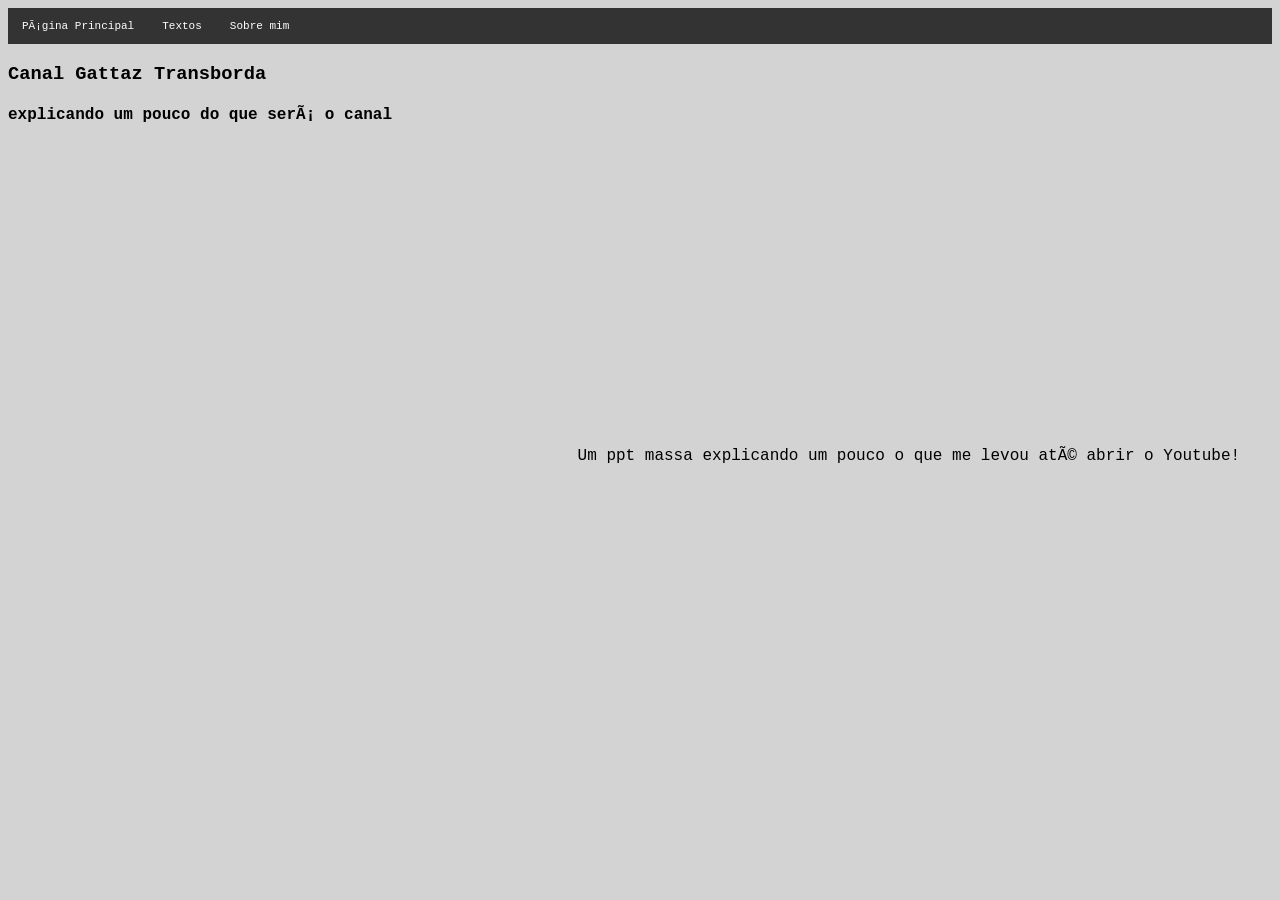
<file: youtube.html>
<!DOCTYPE html>
<html>
<head>
<meta name="viewport" content="width=device-width, initial-scale=1.0">
<style>

.navbar {
  overflow: hidden;
  background-color: #333; 
}

.navbar a {
  float: left;
  font-size: 11px;
  color: white;
  text-align: center;
  padding: 12px 14px;
  text-decoration: none;
}

.subnav {
  float: left;
  overflow: hidden;
}

.subnav .subnavbtn {
  font-size: 11px;  
  border: none;
  outline: none;
  color: white;
  padding: 12px 14px;
  background-color: inherit;
  font-family: inherit;
  margin: 0;
}

.navbar a:hover, .subnav:hover .subnavbtn {
  background-color: red;
}

.subnav-content {
  display: none;
  position: absolute;
  left: 0;
  background-color: red;
  width: 100%;
  z-index: 1;
}

.subnav-content a {
  float: left;
  color: white;
  text-decoration: none;
}

.subnav-content a:hover {
  background-color: #eee;
  color: black;
}

.subnav:hover .subnav-content {
  display: block;
}
</style>
</head>
<body>

<div class="navbar">
  <a href="https://luizdgattaz.github.io/gattaztransborda/">Página Principal</a>
 <div class="navbar">
  <a href="https://luizdgattaz.github.io/gattaztransborda/textos">Textos</a>
  <div class="subnav">
    <button class="subnavbtn">Sobre mim <i class="fa fa-caret-down"></i></button>
    <div class="subnav-content">
      <a href="https://luizdgattaz.github.io/gattaztransborda/about">O CV</a>
      <a href="https://calendly.com/luizgattaz/chat?month=2026-06">Marque um horário comigo!</a>
      <a href="https://luizdgattaz.github.io/gattaztransborda/interviews">Veja minhas entrevistas</a>
      <a href="https://luizdgattaz.github.io/gattaztransborda/youtube">Meu YouTube</a>
    </div>
  </div> 
    </div>
  </div>
<html lang="pt-br">
<head>
  <meta charset="UTF-8" />
  <meta name="viewport" content="width=device-width, initial-scale=1.0" />
  <title> Gattaz Transborda: Devaneios sobre o Capitalismo Digital </title>
  <link rel="stylesheet" href="./style.css" /> 
</head>
  <body>
<h3>Canal Gattaz Transborda</h3>
<h4>explicando um pouco do que será o canal</h4>
<iframe width="560" height="315" src="https://www.youtube.com/embed/E0LCZrYb_ZI?si=LQPpMY9f_WkHBC0P" title="YouTube video player" frameborder="0" allow="accelerometer; autoplay; clipboard-write; encrypted-media; gyroscope; picture-in-picture; web-share" referrerpolicy="strict-origin-when-cross-origin" allowfullscreen></iframe><p3> Um ppt massa explicando um pouco o que me levou até abrir o Youtube!</h3>
  </body>
</html>
</body>
</html>
</file>
<file: style.css>
html {
    background-color: LightGray;
}
body {font-family: "Courier New", Courier, monospace;}
</file>
